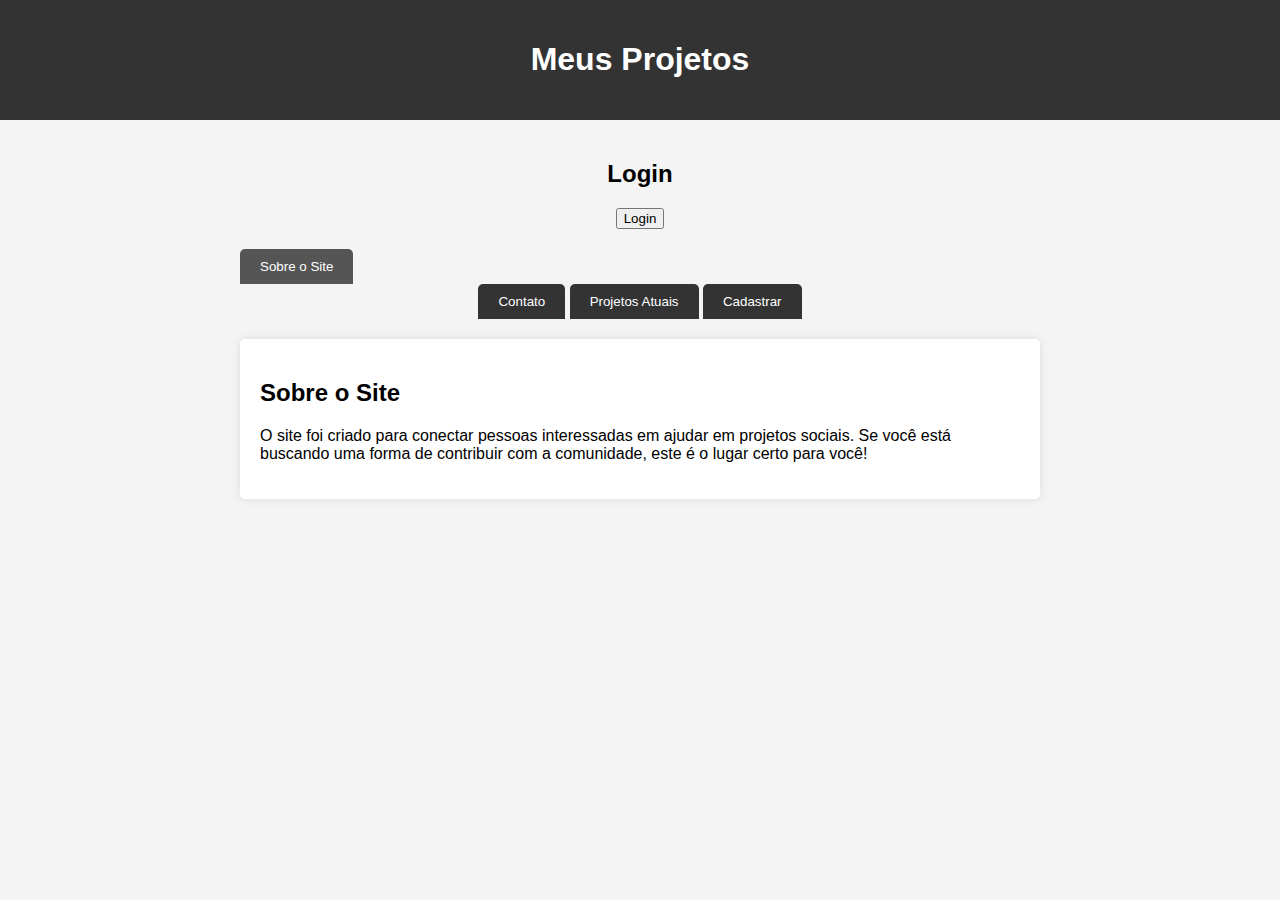
<file: index.html>
<!DOCTYPE html>
<html lang="pt-BR">
<head>
    <meta charset="UTF-8">
    <meta name="viewport" content="width=device-width, initial-scale=1.0">
    <title>Meus Projetos</title>
    <style>
        body {
            font-family: Arial, sans-serif;
            margin: 0;
            padding: 0;
            background-color: #f4f4f4;
        }
        header, footer {
            background-color: #333;
            color: #fff;
            text-align: center;
            padding: 20px 0;
        }
        .container {
            max-width: 800px;
            margin: 0 auto;
            padding: 20px;
        }
        .tab {
            display: none;
        }
        .active {
            display: block;
        }
        .card {
            background-color: #fff;
            padding: 20px;
            margin-bottom: 20px;
            border-radius: 5px;
            box-shadow: 0 0 10px rgba(0, 0, 0, 0.1);
        }
        .login-form, .tabs {
            text-align: center;
            margin-bottom: 20px;
        }
        .tabs button {
            background-color: #333;
            color: #fff;
            border: none;
            padding: 10px 20px;
            cursor: pointer;
            border-radius: 5px 5px 0 0;
        }
        .tabs button:hover {
            background-color: #555;
        }
        .tabs button.active {
            background-color: #555;
        }
        form {
            max-width: 300px;
            margin: 0 auto;
        }
        label {
            display: block;
            margin-bottom: 5px;
        }
        input[type="text"], input[type="email"], textarea, input[type="password"], select {
            width: 100%;
            padding: 10px;
            margin-bottom: 10px;
            border: 1px solid #ddd;
            border-radius: 5px;
            box-sizing: border-box;
        }
        input[type="submit"] {
            background-color: #333;
            color: #fff;
            border: none;
            padding: 10px 20px;
            cursor: pointer;
        }
        input[type="submit"]:hover {
            background-color: #555;
        }
        table {
            width: 100%;
            border-collapse: collapse;
        }
        table, th, td {
            border: 1px solid #ddd;
            padding: 8px;
            text-align: left;
        }
        th {
            background-color: #f2f2f2;
        }
    </style>
</head>
<body>

<header>
    <h1>Meus Projetos</h1>
</header>

<div class="container">
    <div class="login-form">
        <h2>Login</h2>
        <button onclick="showTab('tab1')">Login</button>
    </div>

    <div class="tabs">
        <button class="active" onclick="showTab('tab2')">Sobre o Site</button>
        <button onclick="showTab('tab3')">Contato</button>
        <button onclick="showTab('tab4')">Projetos Atuais</button>
        <button onclick="showTab('tab5')">Cadastrar</button>
    </div>

    <div id="tab1" class="tab">
        <div class="card">
            <h2>Login</h2>
            <!-- Formulário de login -->
            <form action="#" method="post">
                <label for="username">Usuário:</label>
                <input type="text" id="username" name="username" required><br><br>
                <label for="password">Senha:</label>
                <input type="password" id="password" name="password" required><br><br>
                <input type="submit" value="Login">
            </form>
        </div>
    </div>

    <div id="tab2" class="tab active">
        <div class="card">
            <h2>Sobre o Site</h2>
            <p>O site foi criado para conectar pessoas interessadas em ajudar em projetos sociais. Se você está buscando uma forma de contribuir com a comunidade, este é o lugar certo para você!</p>
        </div>
    </div>

    <div id="tab3" class="tab">
        <div class="card">
            <h2>Contato</h2>
            <p>Entre em contato conosco:</p>
            <ul>
                <li><strong>Nome:</strong> João Silva</li>
                <li><strong>E-mail:</strong> exemplo@email.com</li>
                <li><strong>Telefone:</strong> (11) 1234-5678</li>
            </ul>
        </div>
    </div>

    <div id="tab4" class="tab">
        <div class="card">
            <h2>Projetos Atuais</h2>
            <table>
                <caption>Tabela de Projetos Atuais</caption>
                <thead>
                    <tr>
                        <th>Projeto</th>
                        <th>Descrição</th>
                        <th>Ano</th>
                    </tr>
                </thead>
                <tbody>
                    <tr>
                        <td>Procriança</td>
                        <td>tem como objetivo ajudar na adoção de crianças promovendo os centros e permitindo doações online</td>
                        <td>2022</td>
                    </tr>
                    <tr>
                        <td>SLVPETS</td>
                        <td>tem como objetivo a ajuda e apoio a canis e doações online </td>
                        <td>2023</td>
                    </tr>
                </tbody>
            </table>
        </div>
    </div>

    <div id="tab5" class="tab">
        <div class="card">
            <h2>Cadastrar</h2>
            <form action="#" method="post">
                <label for="cadastro_nome">Nome:</label>
                <input type="text" id="cadastro_nome" name="cadastro_nome" required><br><br>
                <label for="cadastro_email">E-mail:</label>
                <input type="email" id="cadastro_email" name="cadastro_email" required><br><br>
                <label for="projeto">Projeto:</label>
                <select id="projeto" name="projeto" required>
                    <option value="" selected disabled>Selecione um projeto</option>
                    <option value="procrianca">Procriança</option>
                    <option value="slvpets">SLVPETS</option>
                </select><br>
                <input type="submit" value="Cadastrar">
            </form>
        </div>
    </div>
</div>

<script>
    function showTab(tabName) {
        var i;
        var tabs = document.getElementsByClassName("tab");
        var buttons = document.getElementsByClassName("tabs")[0].getElementsByTagName("button");
        for (i = 0; i < tabs.length; i++) {
            tabs[i].style.display = "none";
        }
        for (i = 0; i < buttons.length; i++) {
            buttons[i].className = buttons[i].className.replace(" active", "");
        }
        document.getElementById(tabName).style.display = "block";
        document.querySelector('button[data-tab="' + tabName + '"]').className += " active";
    }
</script>

</body>
</html>
</file>
